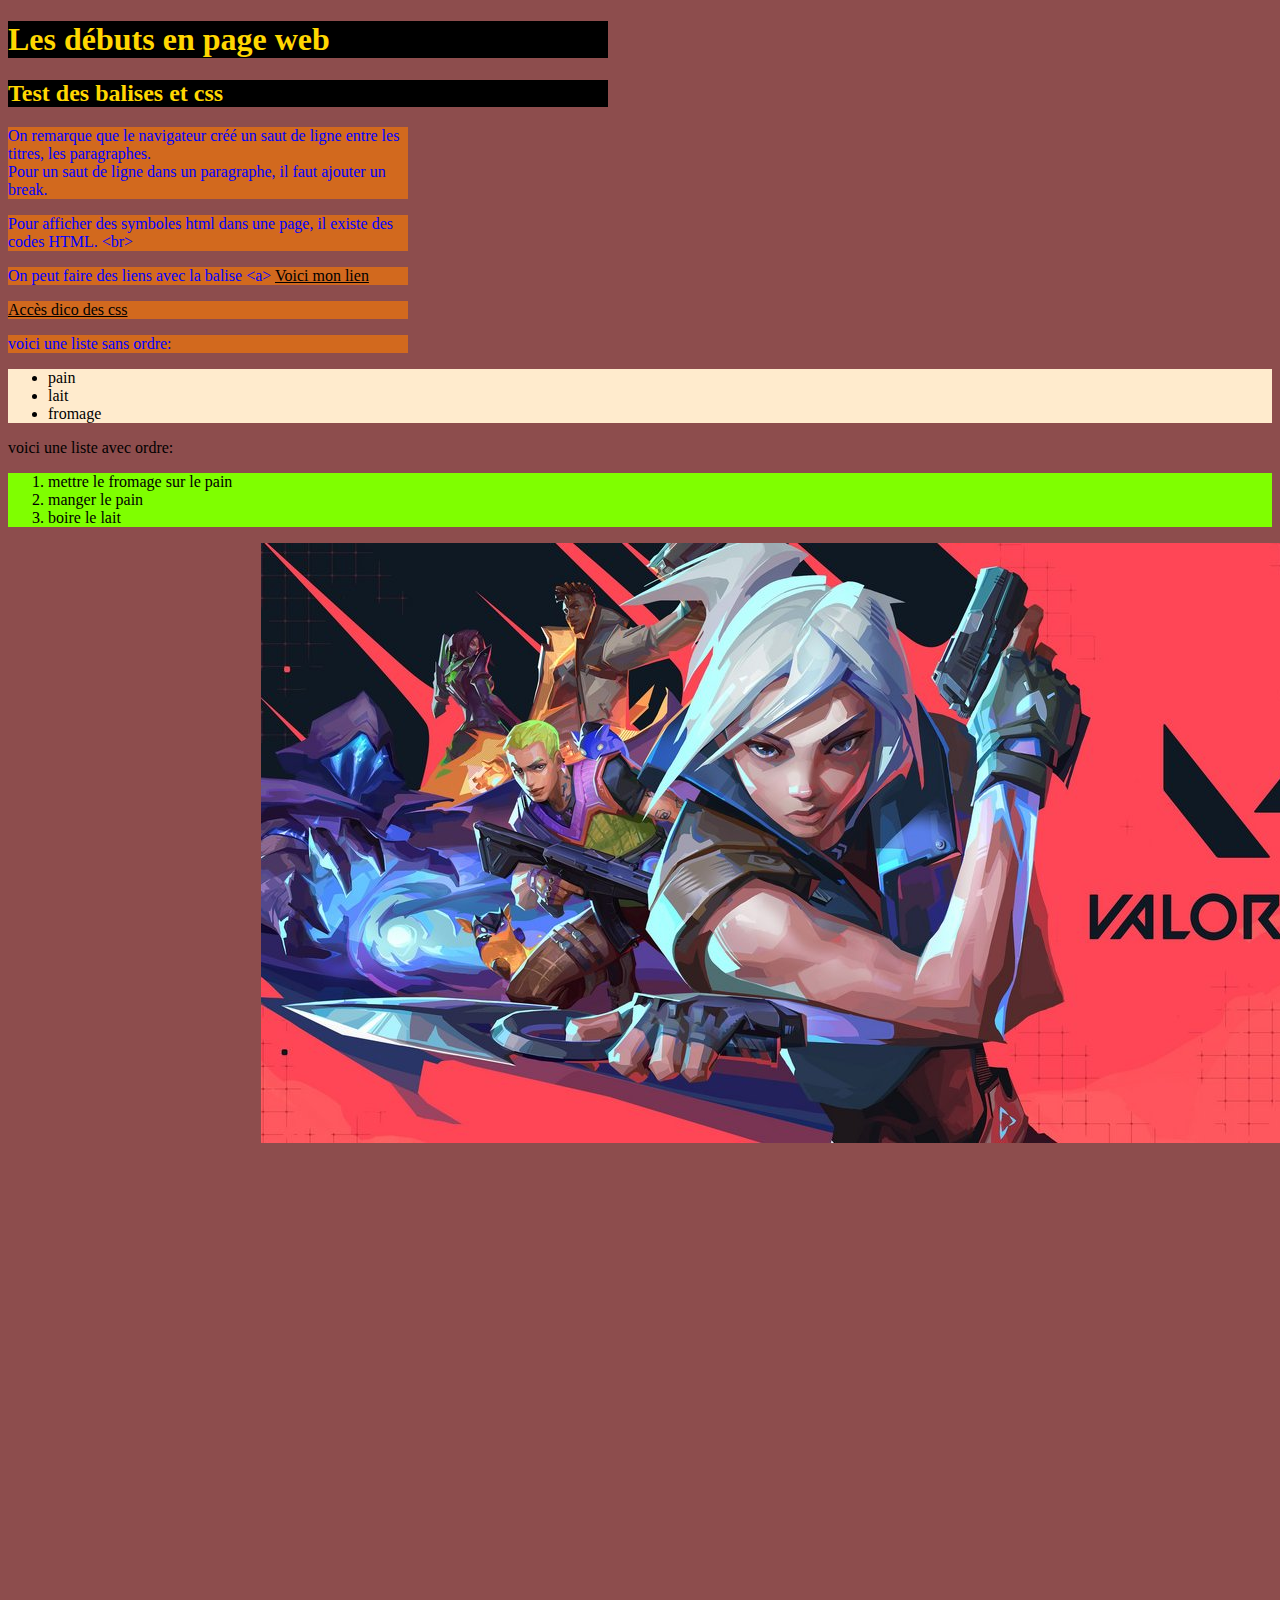
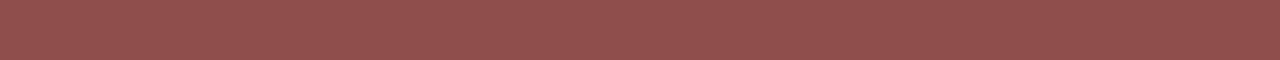
<file: html/deuxieme.html>
<!DOCTYPE html>
<html lang="en">
<head>
    <meta charset="UTF-8">
    <meta name="viewport" content="width=device-width, initial-scale=1.0">
    <title>Debuter en HTML</title>
     <link rel="stylesheet" href="../css/style1.css">
</head>
<body>
   <!--Ceci est un commentaire--> 
   <h1>Les débuts en page web</h1>
   <h2>Test des balises et css</h2>
   <p>On remarque que le navigateur
    créé un saut de ligne entre les titres, les paragraphes. <br>
    Pour un saut de ligne dans un paragraphe, il faut ajouter un break.
   </p>

   <p class="deux">Pour afficher des symboles html dans une page, il existe des codes HTML. &lt;br&gt;   </p>
   <p>
    On peut faire des liens avec la balise &lt;a&gt;

   <a href="https://www.happy-beez.net/caracteres-speciaux-html/">
    Voici mon lien
   </a>

  
   </p>
   <p>
    <a href="https://developer.mozilla.org/en-US/docs/Web/CSS">
    Accès dico des css
    </a>

   </p>
 
   <p>
    voici une liste sans ordre:
    <ul>
        <li>pain</li>
        <li>lait</li>
        <li>fromage</li>
    </ul>
   voici une liste avec ordre:
<ol>
    <li>mettre le fromage sur le pain</li>
    <li>manger le pain</li>
    <li>boire le lait</li>
</ol>
   </p>

   
<img src="../img/img valorant 2.jpg">



</body>
</html>
</file>
<file: css/style1.css>
body{
            background-color: rgb(141, 77, 77);
        }

        h1{
            background-color: black;
            color: gold;
            width: 600px
        }

        h2{
            background-color: black;
            color: gold;
            width: 600px
        }

        p{
            background-color: chocolate;
            color: blue;
            width: 400px
        }

        .premier{
            background-color: grey;
            color:rgba(11, 157, 255, 0.906);
            width: 30%
        }

        img{
            padding-right: 40%;
            padding-left: 20%;
            padding-bottom: 40%;
        
        }

        a{
            color: black;
        }

        ul{
            background-color: blanchedalmond;
        }

        ol{
            background-color: chartreuse;
        }
</file>
